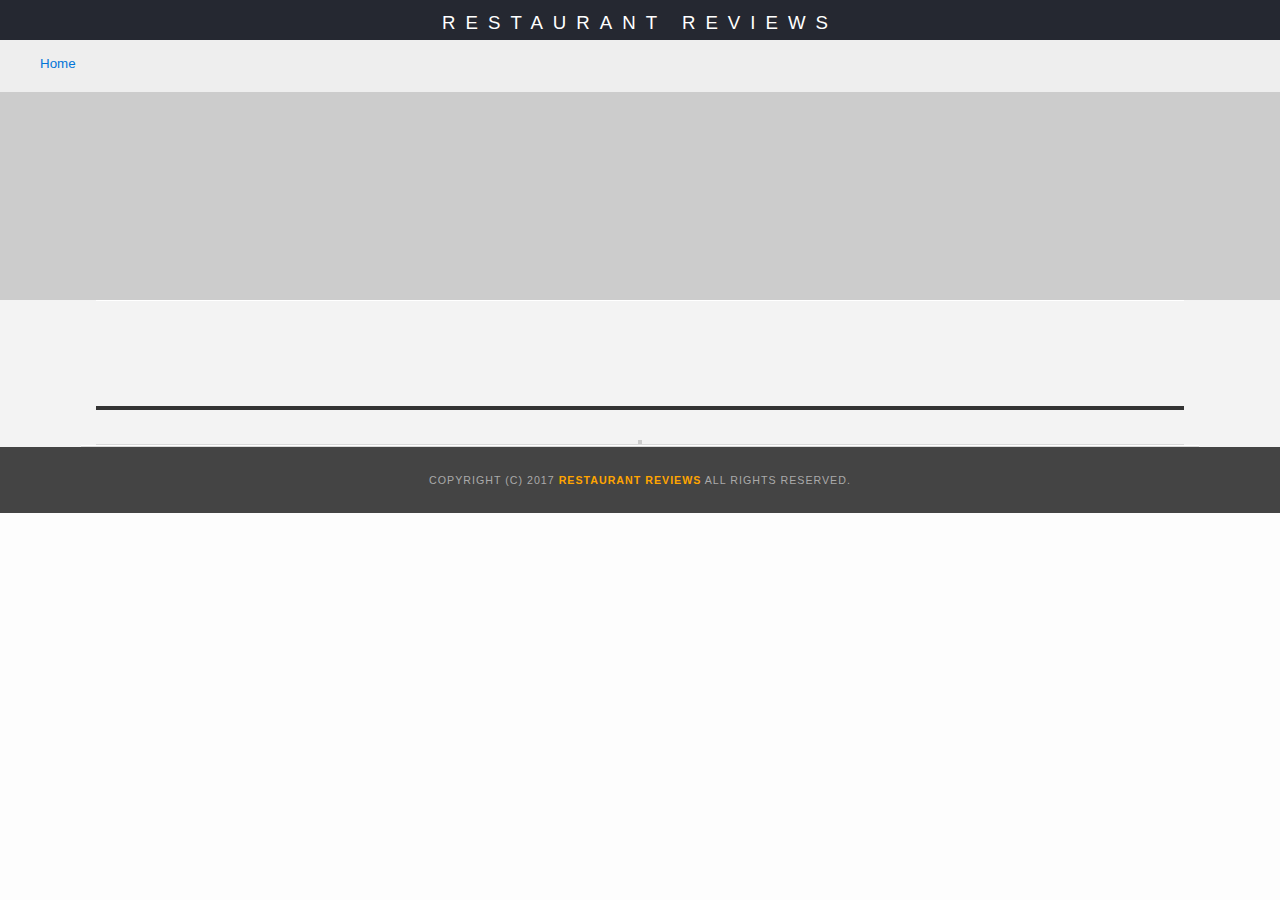
<file: restaurant.html>
<!DOCTYPE html>
<html lang="en">

<head>
  <meta charset="utf-8">
  <meta name="viewport" content="width=device-width, initial-scale=1.0">
  <!-- Normalize.css for better cross-browser consistency -->
  <link rel="stylesheet" src="//normalize-css.googlecode.com/svn/trunk/normalize.css" />
  <!-- Main CSS file -->
  <link rel="stylesheet" href="css/styles.css" type="text/css">
  <link rel="stylesheet" href="https://unpkg.com/leaflet@1.3.1/dist/leaflet.css" integrity="sha512-Rksm5RenBEKSKFjgI3a41vrjkw4EVPlJ3+OiI65vTjIdo9brlAacEuKOiQ5OFh7cOI1bkDwLqdLw3Zg0cRJAAQ==" crossorigin=""/>

  <title>Restaurant Info</title>
</head>

<body class="inside">
  <!-- Beginning header -->
  <header>
    <!-- Beginning nav -->
    <nav aria-label="Breadcrumb" class="breadcrumb" role="navigation">
      <h1><a href="/">Restaurant Reviews</a></h1>
    </nav>
    <!-- Beginning breadcrumb -->
    <ul id="breadcrumb" aria-label="breadcrumb" role="navigation">
        <li><a href="/">Home</a></li>
      </ul>
    <!-- End breadcrumb -->
    <!-- End nav -->
  </header>
  <!-- End header -->

  <!-- Beginning main -->
  <main id="maincontent">
    <!-- Beginning map -->
    <section id="map-container" aria-labelledby="map-aria-description" role="application">
      <div id="map"></div>
    </section>
    <label id="map-aria-description" class="maps-aria-description">Mapbox map application</label>
    <!-- End map -->
    <!-- Beginning restaurant -->
    <section id="restaurant-container" tabindex = "0">
      <div class="restaurant-main">
      <h2 id="restaurant-name"></h2>
      <img id="restaurant-img">
    </div>
    <div class="restaurant-info">
      <p id="restaurant-cuisine"></p>
      <p id="restaurant-address"></p>
      <table id="restaurant-hours"></table>
    </div>
  </section>
    <!-- end restaurant -->
    <!-- Beginning reviews -->
    <section id="reviews-container">
      <ul id="reviews-list"></ul>
    </section>
    <!-- End reviews -->
  </main>
  <!-- End main -->

  <!-- Beginning footer -->
  <footer id="footer">
    Copyright (c) 2017 <a href="/"><strong>Restaurant Reviews</strong></a> All Rights Reserved.
  </footer>
  <!-- End footer -->
  <script src="https://unpkg.com/leaflet@1.3.1/dist/leaflet.js" integrity="sha512-/Nsx9X4HebavoBvEBuyp3I7od5tA0UzAxs+j83KgC8PU0kgB4XiK4Lfe4y4cgBtaRJQEIFCW+oC506aPT2L1zw==" crossorigin=""></script>
  <!-- Beginning scripts -->
  <!-- Service worker -->
  <script type="application/javascript" charset="utf-8" src="js/register.js"></script>
  <script type="application/javascript" charset="utf-8" src="sw.js"></script>
  <!-- Database helpers -->
  <script type="text/javascript" src="js/dbhelper.js"></script>
  <!-- Main javascript file -->
  <script type="text/javascript" src="js/restaurant_info.js"></script>

  
  
  <!-- End scripts -->

</body>

</html>
</file>
<file: css/styles.css>
@charset "utf-8";
/* CSS Document */

body,td,th,p{
	font-family: Arial, Helvetica, sans-serif;
	font-size: 10pt;
	color: #333;
	line-height: 1.5;
}
body {
  background-color: #fdfdfd;
	margin: 0;
  position:relative;
  display:flex;
  flex-direction: column;

  /* min-height: 100vh; */
}
ul, li {
	font-family: Arial, Helvetica, sans-serif;
	font-size: 10pt;
	color: #333;
}
a {
	color: orange;
	text-decoration: none;
}
a:hover, a:focus {
	color: #3397db;
	text-decoration: none;
}
a img{
	border: none 0px #fff;
}
h1, h2, h3, h4, h5, h6 {
  font-family: Arial, Helvetica, sans-serif;
  margin: 0 0 20px;
}
article, aside, canvas, details, figcaption, figure, footer, header, hgroup, menu, nav, section {
	display: block;
}
#maincontent {
  background-color: #f3f3f3;
  min-height: 100%;
  /* width: 100vw; */
  position: relative;
}

#footer {
  background-color: #444;
  color: #aaa;
  font-size: 8pt;
  letter-spacing: 1px;
  padding: 25px;
  text-align: center;
  text-transform: uppercase;
}
/* ====================== Navigation ====================== */
nav {
  width: 100%;
  background-color: #252831;
  text-align:center;
  display: flex;
  align-items: center;
}
nav h1 {
  margin: auto;
}
nav h1 a {
  color: #fff;
  font-size: 14pt;
  font-weight: 200;
  letter-spacing: 10px;
  text-transform: uppercase;
  padding-top: 30%;
}
#breadcrumb {
    padding: 10px 40px 16px;
    list-style: none;
    background-color: #eee;
    font-size: 17px;
    margin: 0;
    width: 100%;
  
}

/* Display list items side by side */
#breadcrumb li {
    display: inline;
}

/* Add a slash symbol (/) before/behind each list item */
#breadcrumb li+li:before {
    padding: 8px;
    color: black;
    content: "/\00a0";
}

/* Add a color to all links inside the list */
#breadcrumb li a {
    color: #0275d8;
    text-decoration: none;
}

/* Add a color on mouse-over */
#breadcrumb li a:hover {
    color: #01447e;
    text-decoration: underline;
}
/* ====================== Map ====================== */
#map {
  height: 300px;
  width: 100%;
  background-color: #ccc;
}

#map-aria-description {
  display: none;
}
/* ====================== Restaurant Filtering ====================== */
.filter-options {
  display: flex;
  flex-direction: row;
  justify-content: center;
  width: 100%;
  padding: 15px 0;
  background-color: #3397DB;
  align-items: center;
  
}

.filter-options h2 {
  color: white;
  font-size: 1rem;
  font-weight: normal;
  line-height: 1;
  margin: 0 20px;
  padding-top: 10px;
}
.filter-options select {
  background-color: white;
  border: 1px solid #fff;
  font-family: Arial,sans-serif;
  font-size: 11pt;
  height: 35px;
  letter-spacing: 0;
  margin: 10px 10px 0 20px;
  padding: 0 10px;
  width: 40%;
}

.filter-options select:focus {
  outline: 2px solid #001F3F;
}

.filter-label {
  display: none;
}

/* ====================== Restaurant Listing ====================== */
#restaurants-list {
  background-color: #f3f3f3;
  list-style: outside none none;
  margin: 0;
  padding: 30px 15px 60px;
  text-align: center;
  display: flex;
  flex-wrap: wrap; 
  justify-content: center;
}

#restaurants-list li {
  background-color: #fff;
  border: 2px solid #ccc;
  font-family: Arial,sans-serif;
  margin: 15px;
  min-height: 380px;
  padding: 0 30px 25px;
  text-align: left;
  width: 270px;
}
#restaurants-list .restaurant-img {
  background-color: #ccc;
  display: block;
  margin: 0;
  max-width: 100%;
  min-width: 100%;
}


#restaurants-list li h1 {
  color: #f18200;
  font-family: Arial,sans-serif;
  font-size: 14pt;
  font-weight: 200;
  letter-spacing: 0;
  line-height: 1.3;
  margin: 20px 0 10px;
  text-transform: uppercase;
}
#restaurants-list p {
  margin: 0;
  font-size: 11pt;
}
#restaurants-list li a {
  background-color: orange;
  border-bottom: 3px solid #eee;
  color: #fff;
  display: inline-block;
  font-size: 10pt;
  margin: 15px 0 0;
  padding: 8px 30px 10px;
  text-align: center;
  text-decoration: none;
  text-transform: uppercase;
}

/* ====================== Restaurant Details ====================== */
.inside header {
  position: fixed;
  top: 0;
  width: 100%;
  z-index: 1000;
}

.inside #map-container {
  background: blue none repeat scroll 0 0;
  height:300px;
 
}
.inside #map {
  background-color: #ccc;
  height: 100%;
  width: 100%;
}
.inside #footer {
  bottom: 0;
  position: relative;

}
#restaurant-name {
  color: #f18200;
  font-family: Arial,sans-serif;
  font-size: 24px;
  font-weight: 200;
  letter-spacing: 0;
  margin: 15px 0 30px;
  text-transform: uppercase;
  line-height: 1.1;
  border-radius: 10px;
  height: 40px; 
}

#restaurant-address {
  font-size: 12pt;
  margin: 10px 0px;
  justify-content: center;
  align-content: center;
}

#restaurant-cuisine {
  background-color: #333;
  color: #ddd;
  font-size: 12pt;
  font-weight: 300;
  letter-spacing: 10px;
  margin: 0 0 20px;
  padding: 2px 0;
  text-align: center;
  text-transform: uppercase;
	width: 100%;
}

#restaurant-container, 
#reviews-container {
  border-bottom: 1px solid #d9d9d9;
  border-top: 1px solid #fff;
  width:100%;
  /* align-self: center; */
 
 
}


    
#restaurant-img {
  margin: auto;
  width: 85%;
  height: auto; 
  align-self: center;
}

#restaurant-container {
  display: flex;
  flex-direction: column;
  margin-left: auto;
  margin-right: auto;
  width: 85%;
  text-align: center;
}

#reviews-container {
  border-bottom: 1px solid #d9d9d9;
  border-top: 1px solid #fff;
  padding-right: 30px;
  width: 85%;
  height: auto;  
  display: flex;
  flex-wrap: wrap;
  flex-flow: column;
  margin: auto;
  justify-content: space-around;
  align-items:baseline;
}


#reviews-container h3 {
  color: #f58500;
  font-size: 24pt;
  font-weight: 300;
  letter-spacing: -1px;
  padding-bottom: 1pt;
}

#reviews-list {
  margin: 0;
  padding: 0;
}

#reviews-list li {
  background-color: #fff;
  /* background-color: green; */
  border: 2px solid #f3f3f3;
  list-style-type: none;
  margin: 0 0 30px;
  overflow: hidden;
  padding: 0 20px 20px;
  position: relative;
  width: 100%;
  display: flex; 
  flex-direction: row;
  flex-wrap: wrap;
}

#reviews-list li p {
  margin: 0 0 10px;
  align-self: center;
}

#reviews-list li>p:nth-child(1) {
  width: 50%;
  align-self: center;
  color: blue
}

#reviews-list li>p:nth-child(2) {
  align-self: center;
  width: 50%;
  text-align: right;
  color: #ccc
}

#reviews-list li>p:nth-child(3) {
  width: 100%;
  color: #f14400;
}

#restaurant-hours td {
  color: #666;
}
#restaurant-hours td {
  color: black;
  background-color: #fff;
  font-size: 10pt;
  font-weight: 300;
  padding: 5px 5px;
}

#restaurant-hours td:nth-of-type(1) {
    font-weight: bold;
}

#restaurant-hours td:nth-of-type(2) {
    font-style: italic;
    max-width: 125px;
}

#restaurant-hours {
  margin-left: auto;
  margin-right: auto;
  border: 2px solid #ccc;  
}


/*Responsiveness*/

  @media only screen and (min-width: 0px) {
    #restaurants-list li {
      max-width: 100%;
    }
  }
  @media only screen and (min-width: 714px) {
    #restaurants-list li {
      max-width: 45%;
    }
  }
  @media only screen and (min-width: 1032px) {
    #restaurants-list li {
      max-width: 300px;
    }
  }
</file>
